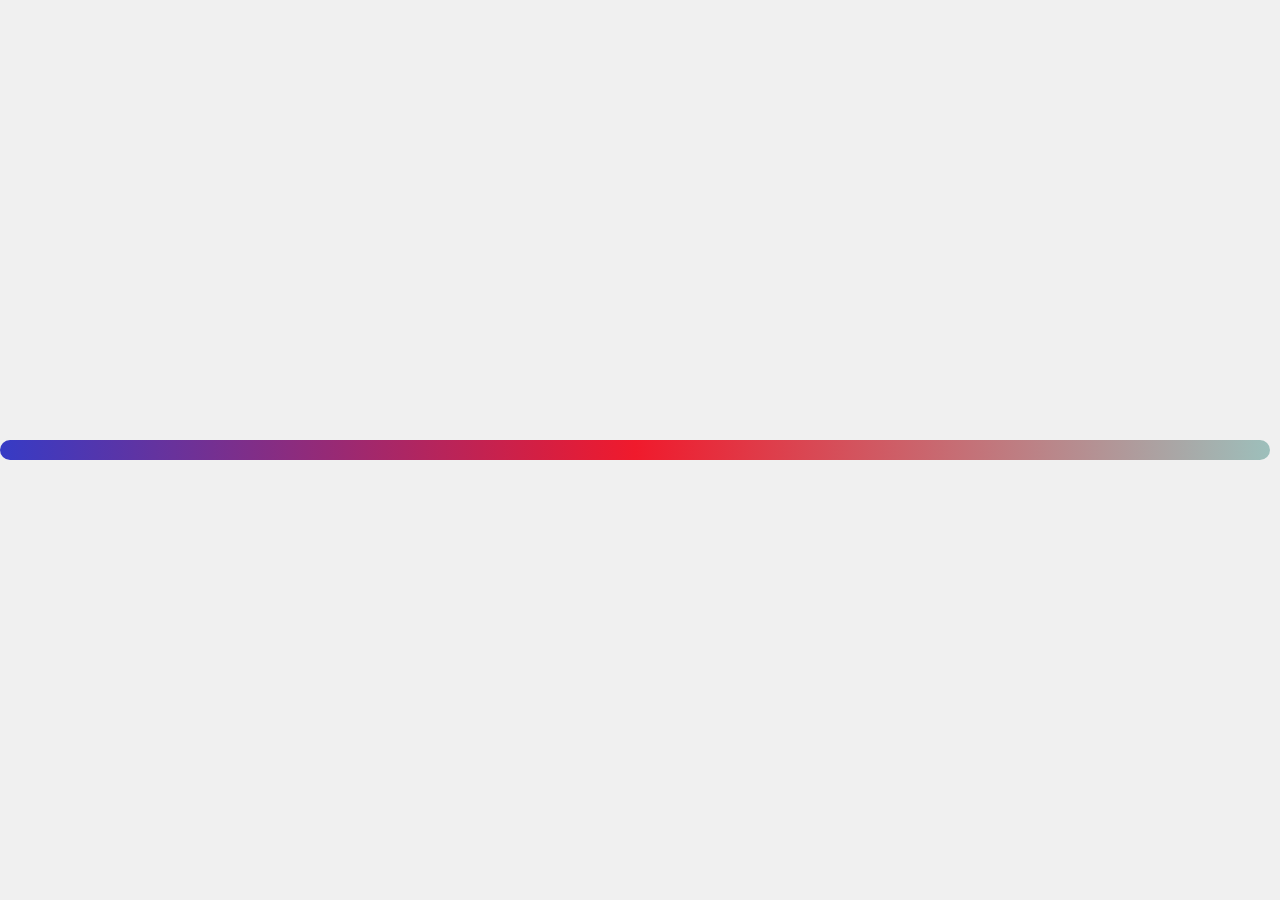
<file: index.html>
<!DOCTYPE html>
<html lang="en">
<head>
  <meta charset="UTF-8">
  <meta name="viewport" content="width=device-width, initial-scale=1.0">
  <title>Countdown</title>
  <link rel="stylesheet" href="style.css">
</head>
<body>
  <div id="countdown"></div>
  <script src="script.js"></script>
</body>
</html>
</file>
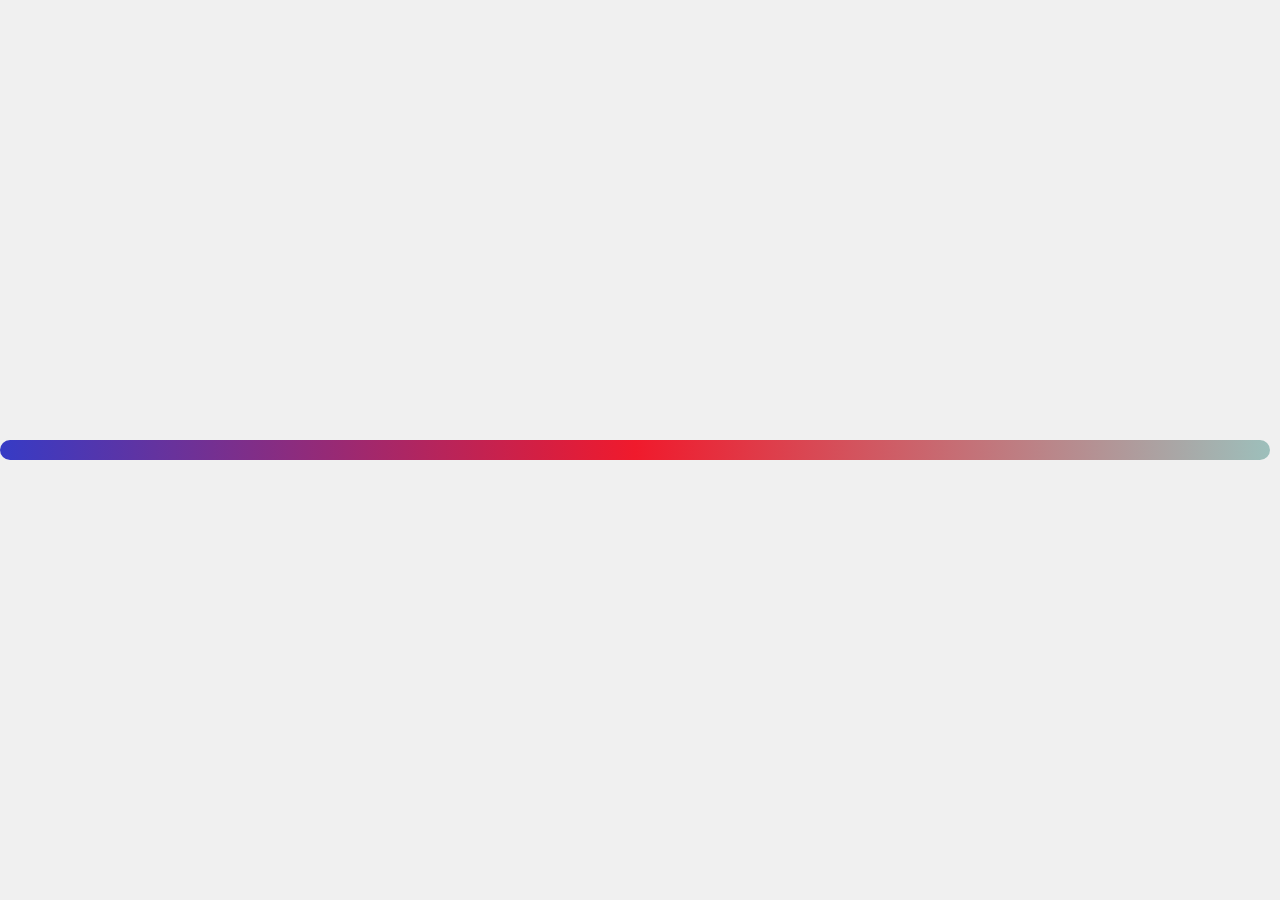
<file: day16 index.html>
<!DOCTYPE html>
<html lang="en">
<head>
  <meta charset="UTF-8">
  <meta name="viewport" content="width=device-width, initial-scale=1.0">
  <title>Countdown</title>
  <link rel="stylesheet" href="day 16 style.css">
</head>
<body>
  <div id="countdown"></div>
  <script src="day 16 script.js"></script>
</body>
</html>
</file>
<file: style.css>
body {
    display: flex;
    align-items: center;
    justify-content: center;
    height: 100vh;
    margin: 0;
    font-family: Arial, sans-serif;
  }
  
  #countdown {
    font-size: 2em;
    margin-right: 10px;
  }
  
  body {
    background-color: #f0f0f0;
  }
  
  #countdown {
    background:linear-gradient(to right,rgb(54, 59, 197),rgb(240, 26, 44),rgb(157, 191, 187));
    color: #fff;
    width: 100%;
    text-align: center;
    padding: 10px;
    border-radius: 10px;
  }
</file>
<file: day 16 style.css>
body {
    display: flex;
    align-items: center;
    justify-content: center;
    height: 100vh;
    margin: 0;
    font-family: Arial, sans-serif;
  }
  
  #countdown {
    font-size: 2em;
    margin-right: 10px;
  }
  
  body {
    background-color: #f0f0f0;
  }
  
  #countdown {
    background:linear-gradient(to right,rgb(54, 59, 197),rgb(240, 26, 44),rgb(157, 191, 187));
    color: #fff;
    width: 100%;
    text-align: center;
    padding: 10px;
    border-radius: 10px;
  }
</file>
